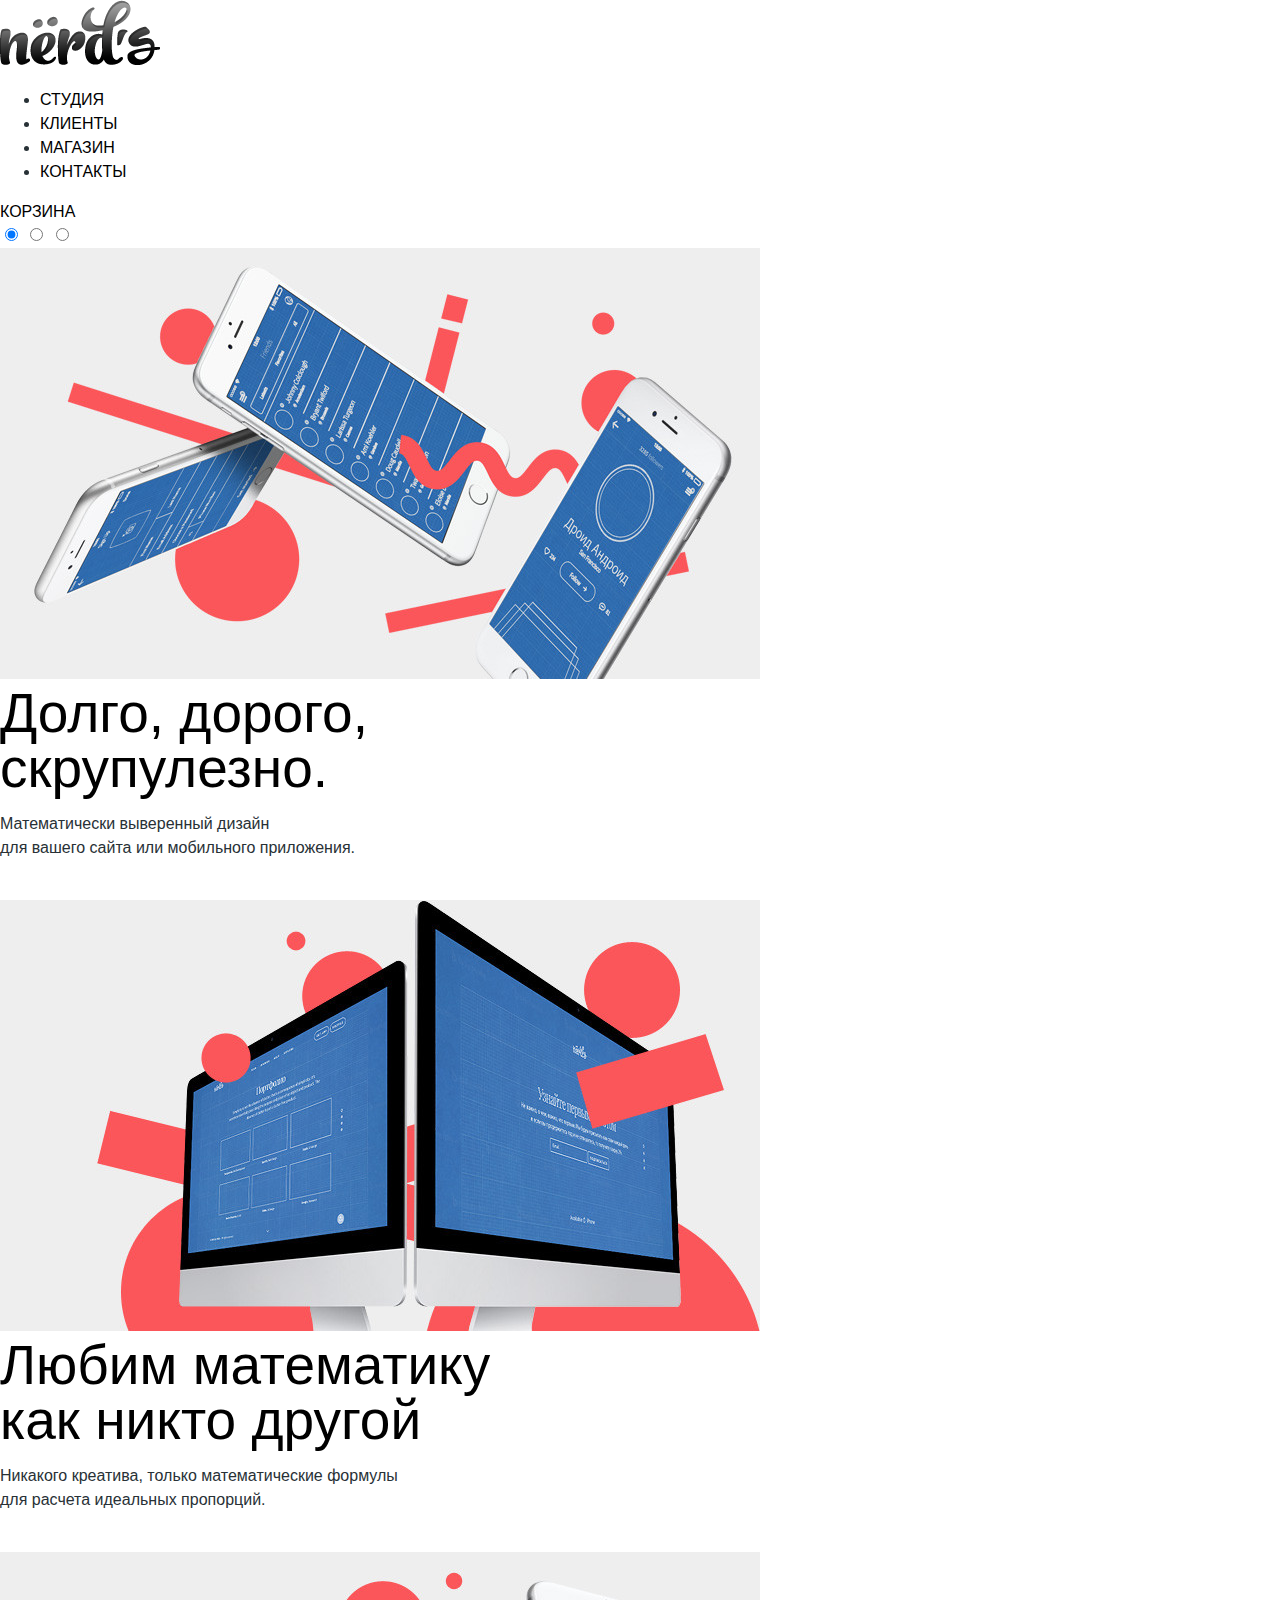
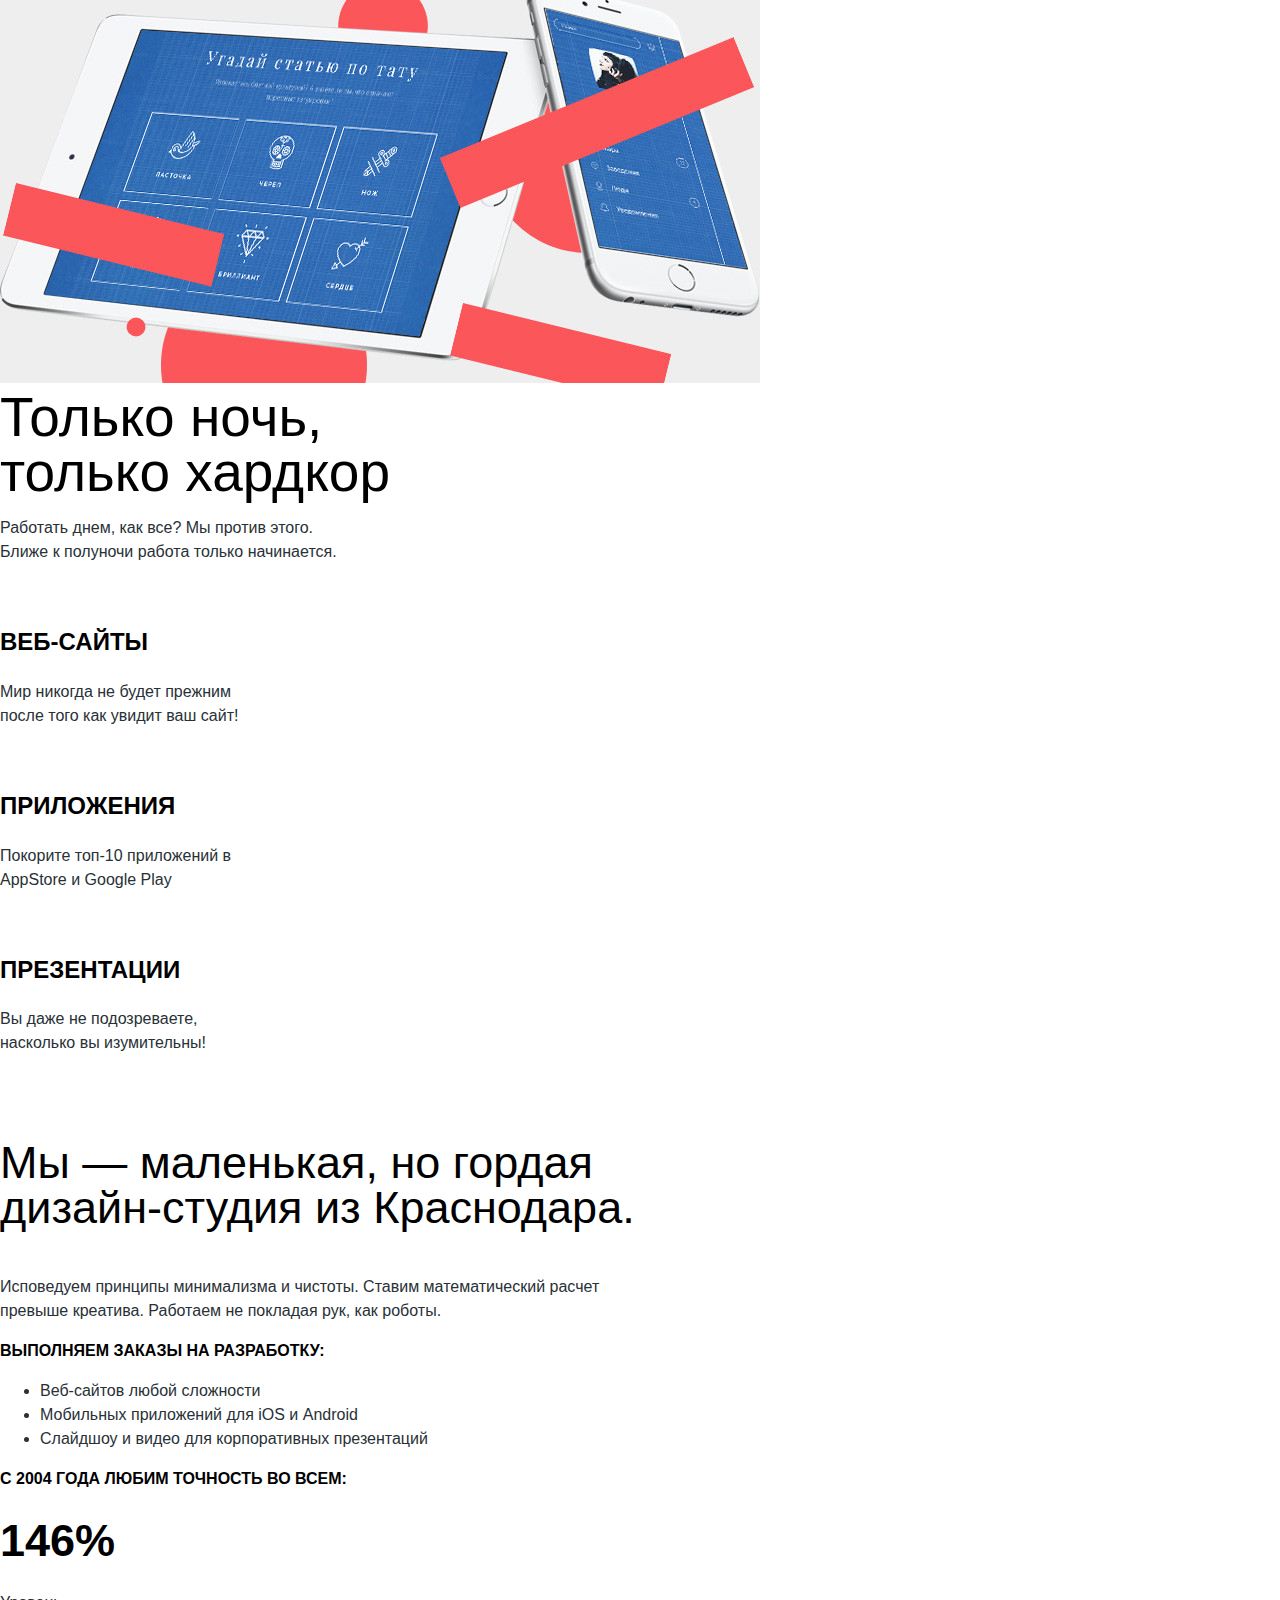
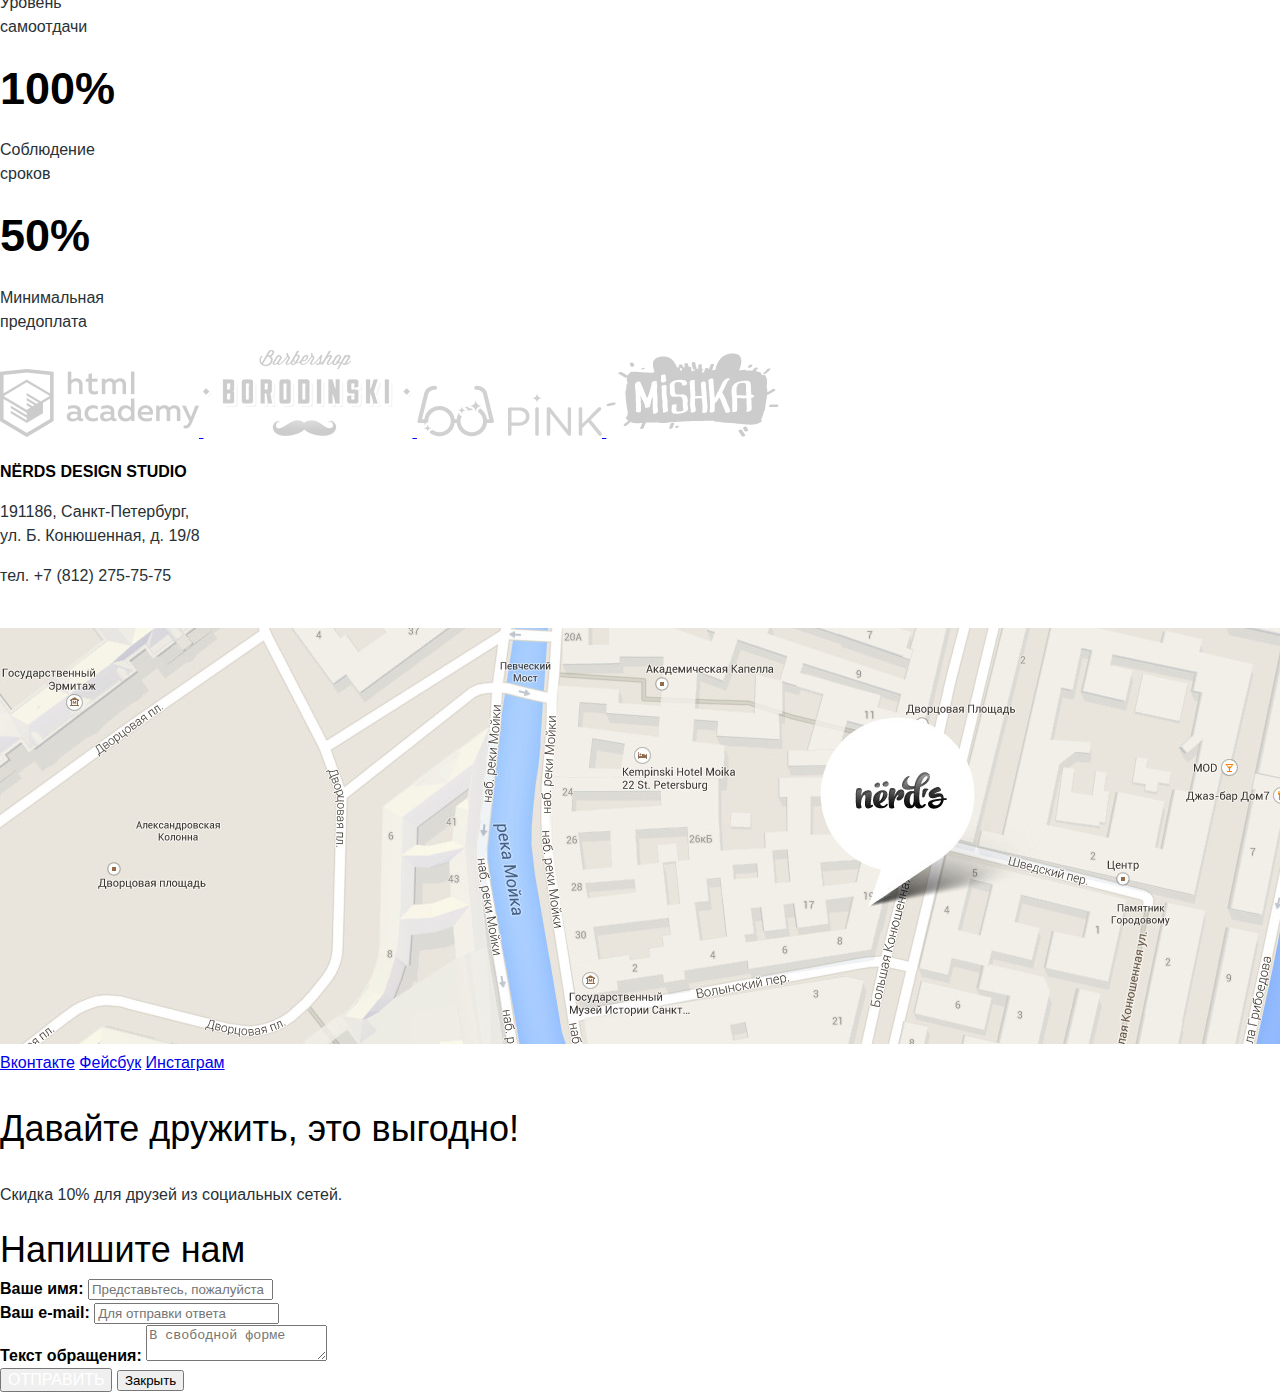
<file: index.html>
<!DOCTYPE html>
<html lang="ru">
  <head>
    <meta charset="utf-8">
    <title>HTML Academy: Нёрдс</title>
    <link href="css/style.css" rel="stylesheet">
  </head>
  <body>
    <header class="main-header">
      <div class="container">
        <div class="header-logo">
          <a href="#"><img src="img/nerds-logo.png" alt="Дизайн-студия «Нёрдс»" width="160" height="65"></a>
        </div>
        <nav class="main-navigation">
            <ul>
              <li>
                <a href="#">Студия</a>
              </li>
              <li>
                <a href="#">Клиенты</a>
              </li>
              <li>
                <a href="#">Магазин</a>
              </li>
              <li>
                <a href="#">Контакты</a>
              </li>
            </ul>
        </nav>
        <div class="user-block">
          <a class="login" href="#">Корзина</a>
        </div>
      </div>
    </header>


    <main class="container">
      <section>
        <div class="slider">
          <input type="radio" id="btn-1" name="toggle" checked>
          <input type="radio" id="btn-2" name="toggle">
          <input type="radio" id="btn-3" name="toggle">
          <div class="slider-controls">
            <label for="btn-1"></label>
            <label for="btn-2"></label>
            <label for="btn-3"></label>
          </div>
          <div class="slider-inner">
            <div class="slider-slides">
              <!-- Слайд 1 -->
              <div class="slider-item">
                <img src="img/slider-1.jpg" alt="Слайд 1" width="760" height="431">
                <div class="slider-header">Долго, дорого,<br>
                скрупулезно.</div>
                <p>Математически выверенный дизайн<br>
                для вашего сайта или мобильного приложения.</p>
                <a class="btn" href="#">Узнать больше</a>
              </div>
              <!-- Слайд 2 -->
              <div class="slider-item">
                <img src="img/slider-2.jpg" alt="Слайд 2" width="760" height="431">
                <div class="slider-header">Любим математику<br>
                как никто другой</div>
                <p>Никакого креатива, только математические формулы<br>
                для расчета идеальных пропорций.</p>
                <a class="btn" href="#">Узнать больше</a>
              </div>
              <!-- Слайд 3 -->
              <div class="slider-item">
                <img src="img/slider-3.jpg" alt="Слайд 3" width="760" height="431">
                <div class="slider-header">Только ночь,<br>
                только хардкор</div>
                <p>Работать днем, как все? Мы против этого.<br>
                Ближе к полуночи работа только начинается.<p>
                <a class="btn" href="#">Узнать больше</a>
              </div>
            </div>
          </div>
        </div>
      </section>

      <section class="service">
        <div class="service-item">
          <h2>Веб-сайты</h2>
          <p>Мир никогда не будет прежним<br>
          после того как увидит ваш сайт!</p>
          <a class="btn" href="#">Заказать</a>
        </div>
        <div class="service-item">
          <h2>Приложения</h2>
          <p>Покорите топ-10 приложений в<br>
          AppStore и Google Play</p>
          <a class="btn btn-green" href="#">Заказать</a>
        </div>
        <div class="service-item">
          <h2>Презентации</h2>
          <p>Вы даже не подозреваете,<br>
          насколько вы изумительны!</p>
          <a class="btn btn-yellow" href="#">Заказать</a>
        </div>
      </section>

      <section class="info">
      	<div class="info-studio">
      	  <p class="lead">Мы — маленькая, но гордая<br>
      	  дизайн-студия из Краснодара.</p>
      	  	<p>Исповедуем принципы минимализма и чистоты. Ставим математический расчет<br>
      	  	превыше креатива. Работаем не покладая рук, как роботы.</p>
      	  <h3>Выполняем заказы на разработку:</h3>
      	  <ul>
      	  	<li>Веб-сайтов любой сложности</li>
      	  	<li>Мобильных приложений для iOS и Android</li>
      	  	<li>Слайдшоу и видео для корпоративных презентаций</li>
      	  </ul>
      	</div>
      	<div class="info-results">
      	  <h3>С 2004 года любим точность во всем:</h3>
      	  <div class="percent">
      	  	<div class="percent-item">
      	  	  <span>146%</span>
      	  	  <p>Уровень<br>
      	  	  самоотдачи
      	  	</div>
      	  	<div class="percent-item">
      	  	  <span>100%</span>
      	  	  <p>Соблюдение<br>
      	  	  сроков</p>
      	  	</div>
      	  	<div class="percent-item">
      	  	  <span>50%</span>
      	  	  <p>Минимальная<br>
      	  	  предоплата</p>
      	  	</div>
      	  </div>
      	</div>
      </section>

      <section class="clients">
      	<a href="#" title="HTML Academy">
          <img src="img/client-logo-1.png" alt="HTML Academy" width="199" height="68">
        </a>
      	<a href="#" title="Барбершоп «Бородинский»">
          <img src="img/client-logo-2.png" alt="Барбершоп «Бородинский»" width="209" height="87">
        </a>
      	<a href="#" title="Pink">
          <img src="img/client-logo-3.png" alt="Pink" width="185" height="52">
        </a>
      	<a href="#" title="Mishka">
          <img src="img/client-logo-4.png" alt="Mishka" width="173" height="84">
        </a>
      </section>
    </main>


    <footer>
      <div class="container">
      	<section class="conacts-map">
      	  <div class="contacts">
      	  	<h3>NЁRDS DESIGN STUDIO</h3>
      	  	<p>191186, Санкт-Петербург,<br>
      	  	ул. Б. Конюшенная, д. 19/8</p>
			      <p>тел. +7 (812) 275-75-75</p>
      	  	<a class="btn" href="#">Напишите нам</a>
      	  </div>
      	  <div class="map">
      	  	<a href="#">
              <img src="img/map.jpg" width="1440" height="416" alt="Google maps">
            </a>
      	  </div>
      	</section>

        <section class="footer-social">
          <a class="social-btn social-btn-vk" href="#">Вконтакте</a>
          <a class="social-btn social-btn-fb" href="#">Фейсбук</a>
          <a class="social-btn social-btn-inst" href="#">Инстаграм</a>
          <p class="lead">Давайте дружить, это выгодно!</p>
          <p>Скидка 10% для друзей из социальных сетей.</p>
        </section>  
      </div>
    </footer>  

    <div class="popup-write-us">
      <div class="container">
        <div class="popup-header">Напишите нам</div>
        <form class="feedback-form" action="/keksby-mail" method="post">
          <div class="feedback-form-group">
            <label for="fullname">Ваше имя:</label>
            <input type="text" name="fullname" id="fullname" placeholder="Представьтесь, пожалуйста">
          </div>
          <div class="feedback-form-group">
            <label for="email">Ваш e-mail:</label>
            <input type="text" name="email" id="email" placeholder="Для отправки ответа">
          </div>
          <div class="feedback-form-group">
          <label for="letter">Текст обращения:</label>
          <textarea name="letter" id="letter" placeholder="В свободной форме"></textarea>
          </div>
          <input type="submit" class="btn" value="Отправить">
          <button type="button" class="close" title="Закрыть">Закрыть</button>
        </form>
      </div>
    </div>
  </body>
</html>
</file>
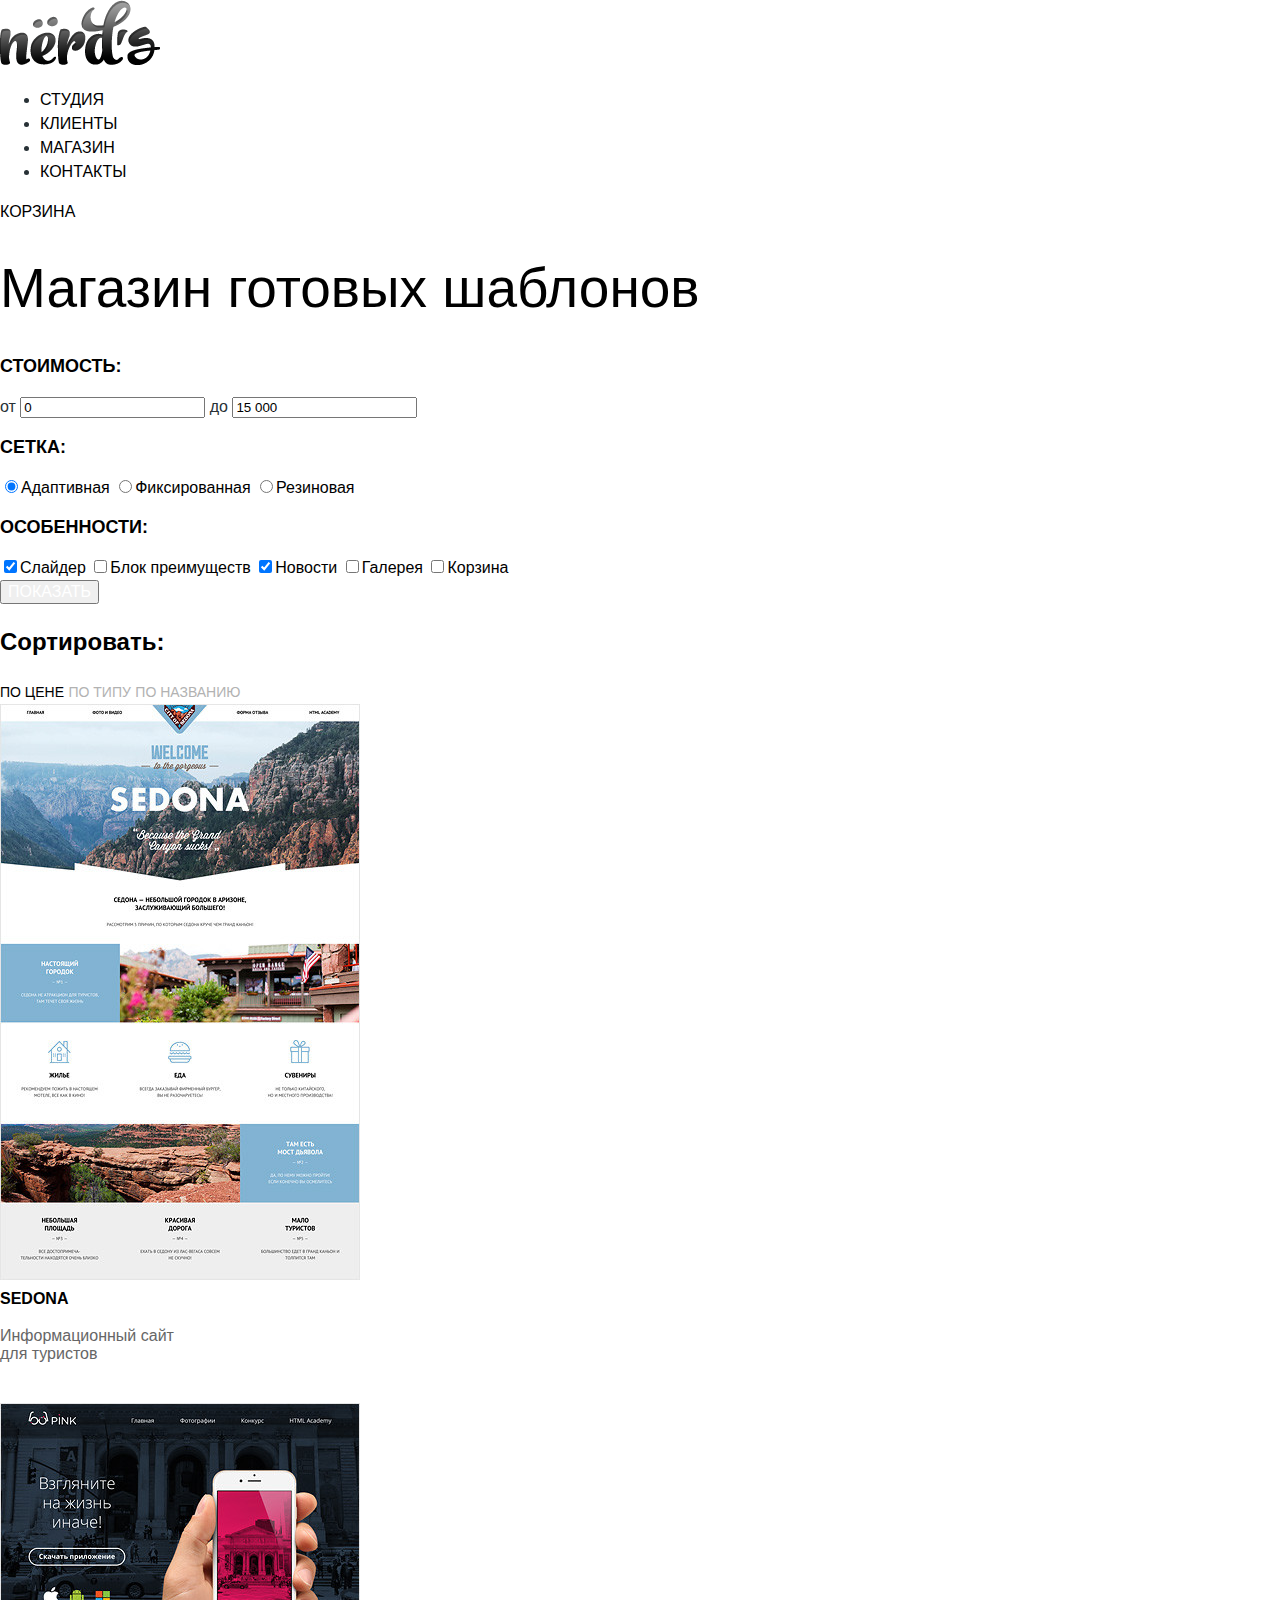
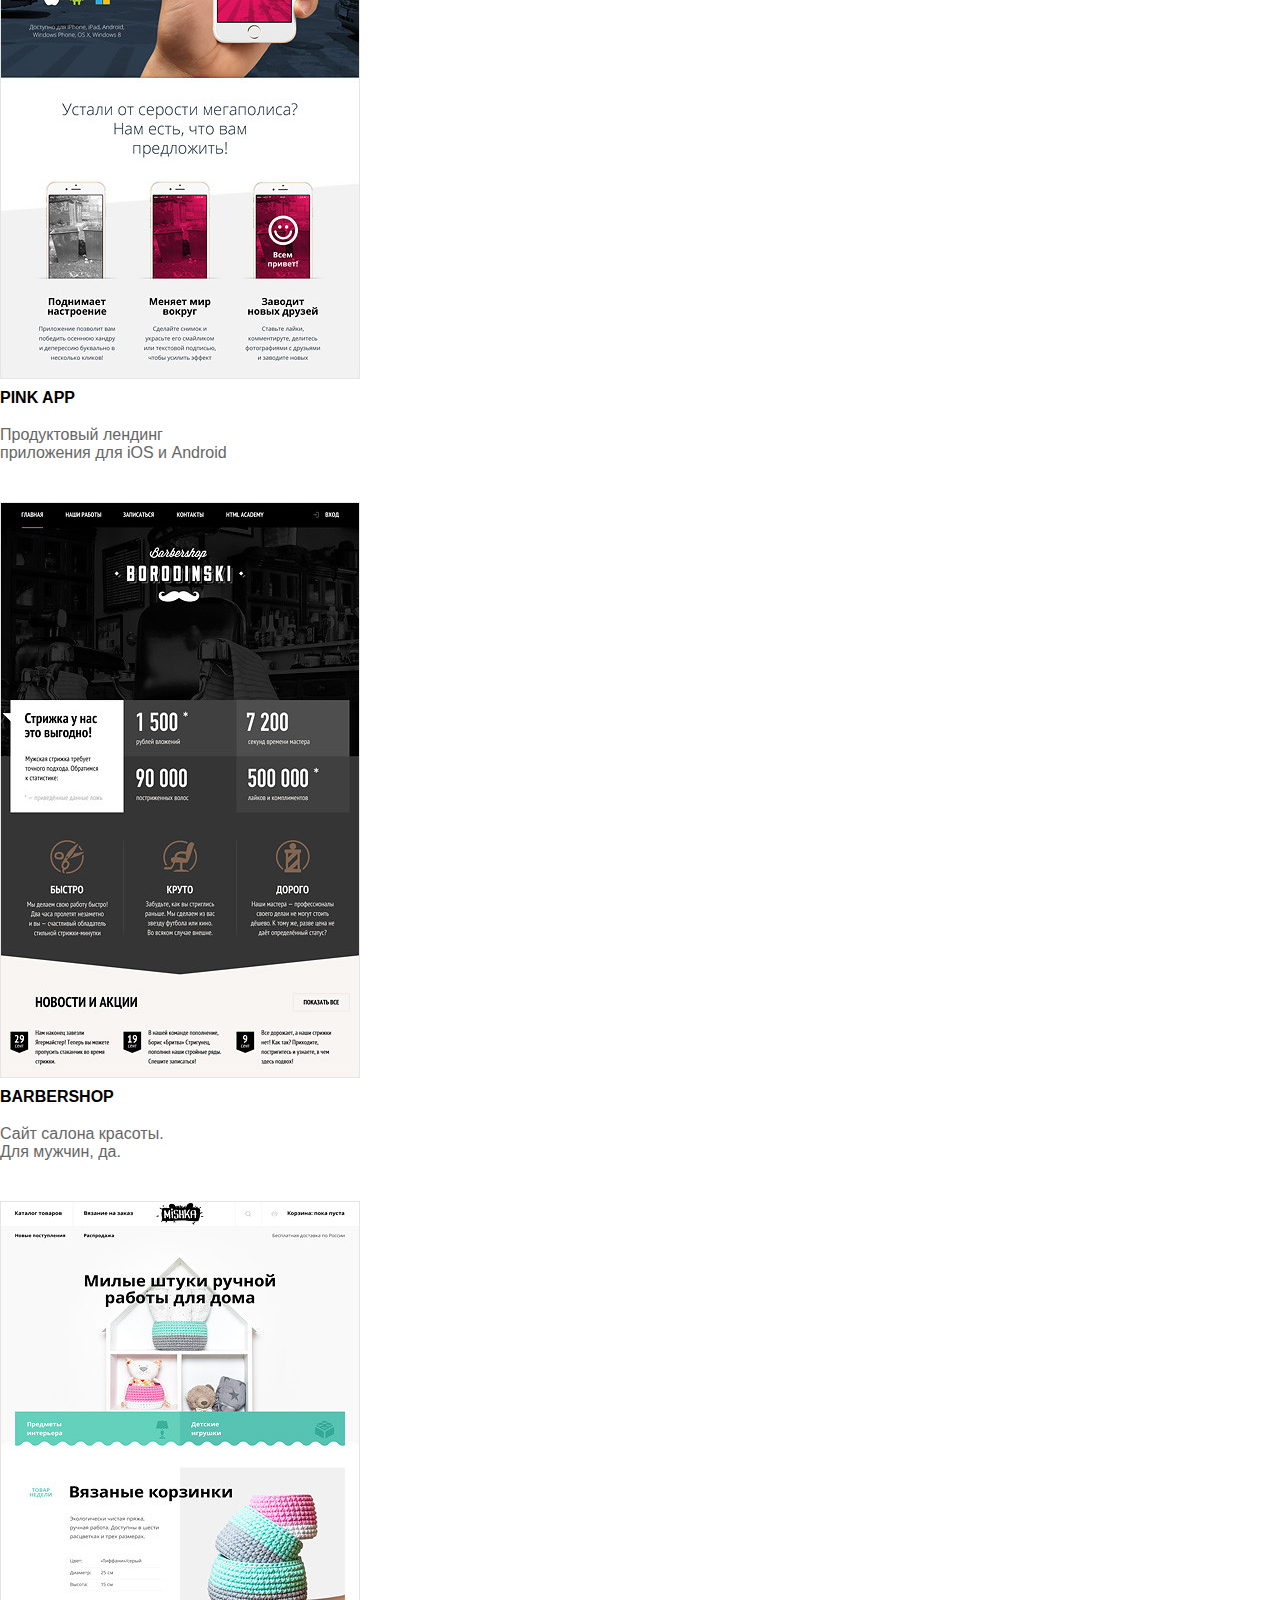
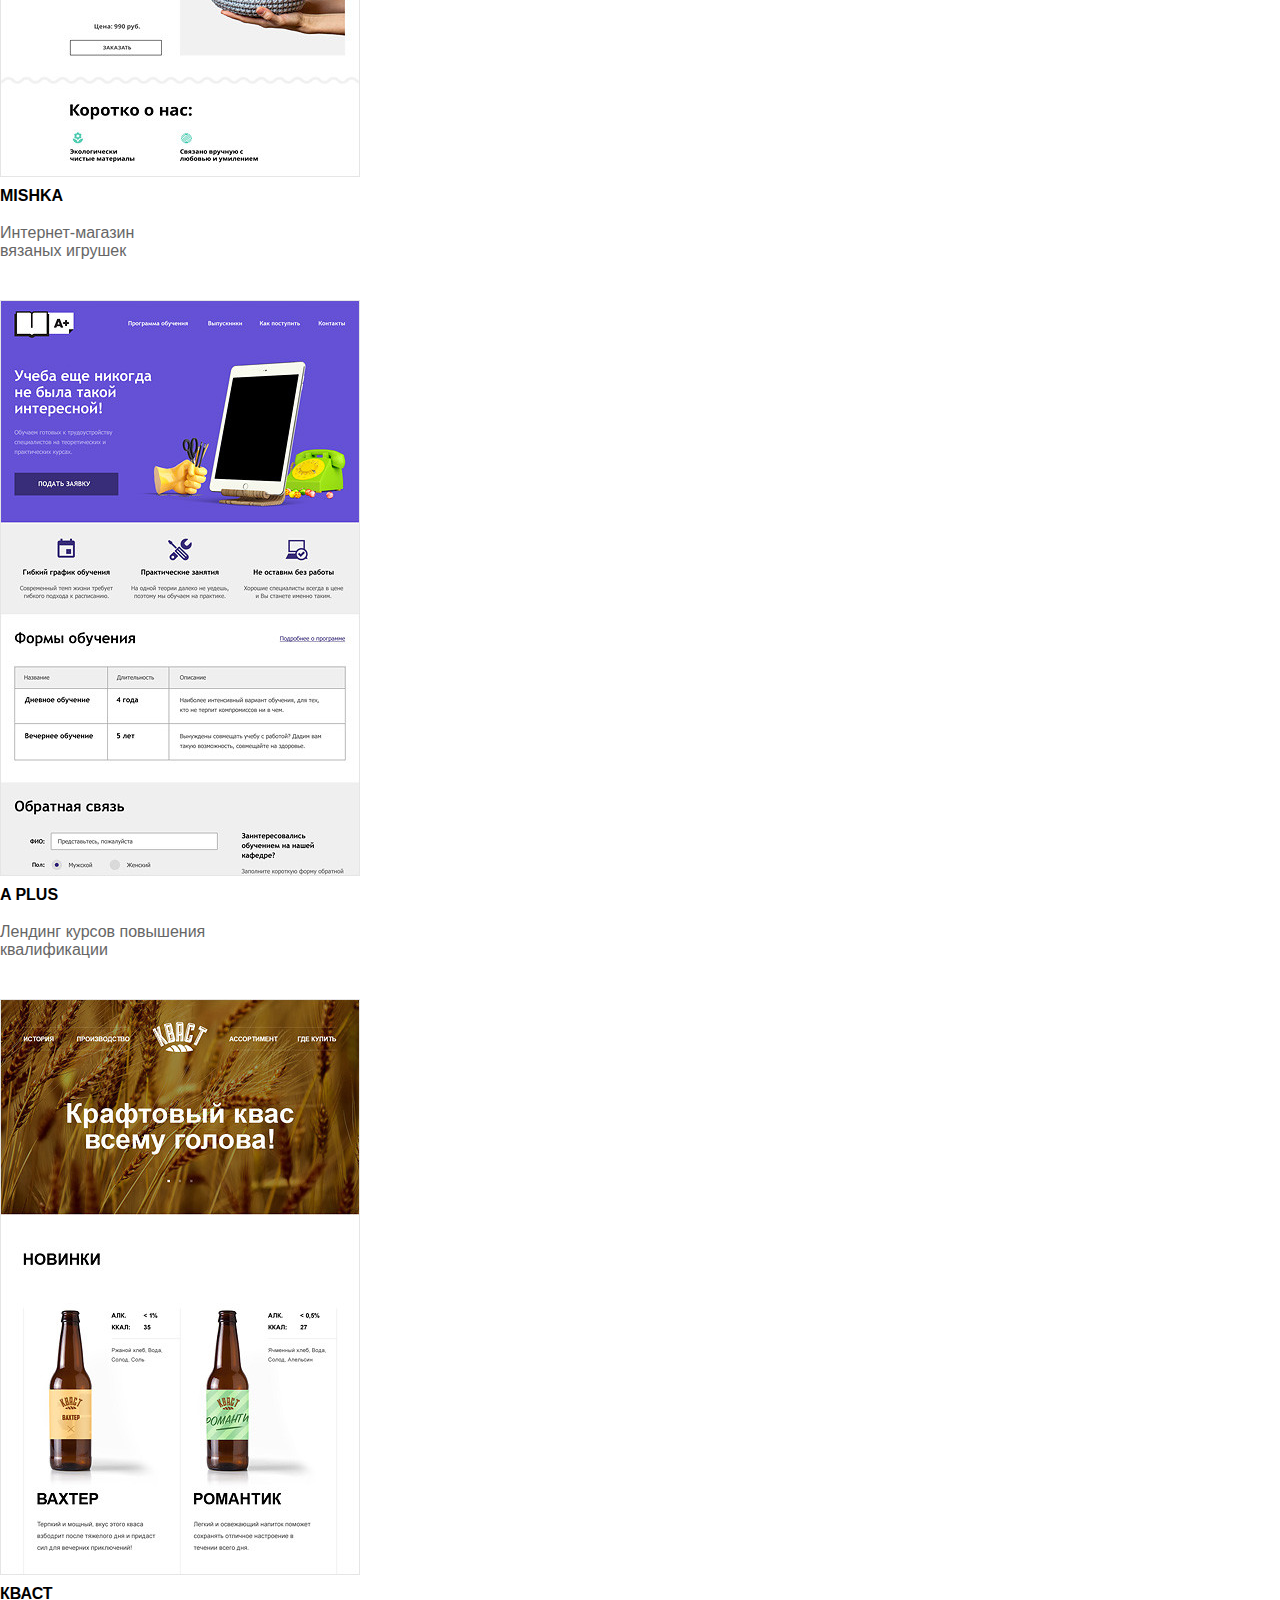
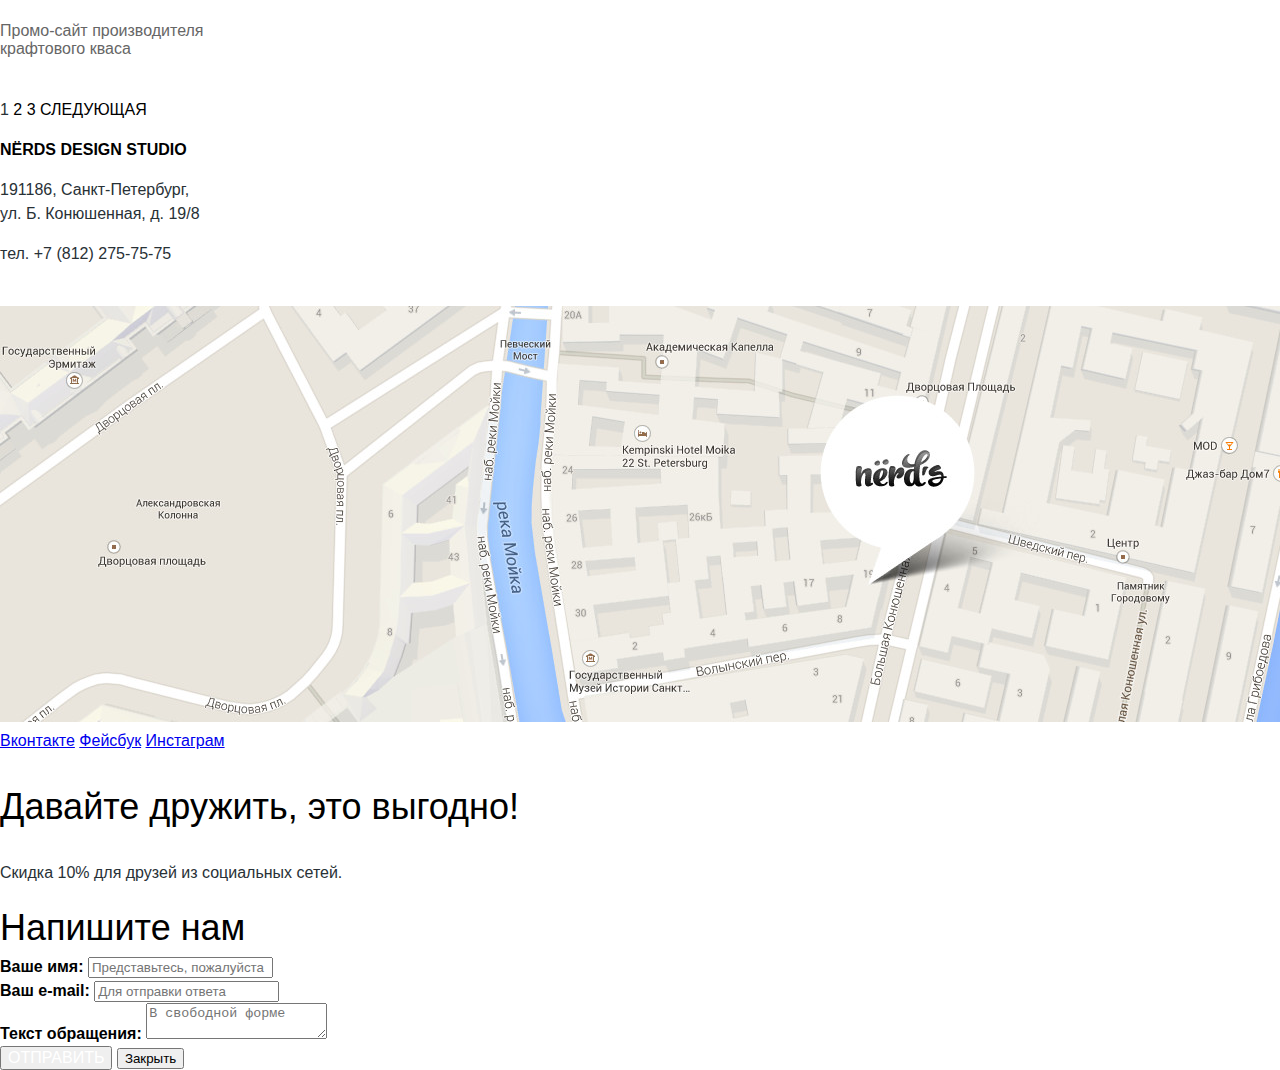
<file: inner.html>
<!DOCTYPE html>
<html lang="ru">
  <head>
    <meta charset="utf-8">
    <title>HTML Academy: Нёрдс. Каталог</title>
    <link href="css/style.css" rel="stylesheet">
  </head>
  <body>
    <header class="main-header">
	    <div class="container">
        <div class="header-logo">
          <a href="#"><img src="img/nerds-logo.png" alt="Дизайн-студия «Нёрдс»" width="160" height="65"></a>
        </div>
        <nav class="main-navigation">
            <ul>
              <li>
                <a href="#">Студия</a>
              </li>
              <li>
                <a href="#">Клиенты</a>
              </li>
              <li>
                <a href="#">Магазин</a>
              </li>
              <li>
                <a href="#">Контакты</a>
              </li>
            </ul>
        </nav>
        <div class="user-block">
          <a class="login" href="#">Корзина</a>
        </div>
      </div>
    </header>


    <main class="container">
      <section class="top">
        <h1>Магазин готовых шаблонов</h1>
      </section>

      <section class="left-sidebar">
        <form class="filter" action="#" method="get">
          <section class="filter-price">
            <h2>СТОИМОСТЬ:</h2>
            <div class="range-controls">
                <div class="scale"><div class="bar"></div></div>
                <div class="toggle min-toggle"></div>
                <div class="toggle max-toggle"></div>
            </div>
            <div class="price-controls">
                от <input class="min-price" type="text" value="0">
                до <input class="max-price" type="text" value="15 000">
            </div>
          </section>

          <section class="grid-types">
            <h2>СЕТКА:</h2>
            <div class="grid-types-radio">
              <label>
                <input type="radio" checked name="grid-type" value="1">Адаптивная
              </label>
              <label>
                <input type="radio" name="grid-type" value="2">Фиксированная
              </label>
              <label>
                <input type="radio" name="grid-type" value="3">Резиновая
              </label>
            </div>
          </section>

          <section class="features">
            <h2>ОСОБЕННОСТИ:</h2>
            <div class="features-checkbox">
              <label>
                <input type="checkbox" checked name="features[]" value="1">Слайдер
              </label>
              <label>
                <input type="checkbox" name="features[]" value="2">Блок преимуществ
              </label>
              <label>
                <input type="checkbox" checked name="features[]" value="3">Новости
              </label>
              <label>
                <input type="checkbox" name="features[]" value="4">Галерея
              </label>
              <label>
                <input type="checkbox" name="features[]" value="5">Корзина
              </label>
            </div>
          </section>

          <div class="left-sidebar-apply">
            <button type="submit" class="btn">ПОКАЗАТЬ</button>
          </div>
        </form>
      </section>

      <section class="templates-catalog">
        <section class="sorter">
          <h2>Сортировать:</h2>
          <div class="sorter-options">
            <a class="sorter-link active" href="#">По цене</a>
            <a class="sorter-link" href="#">По типу</a>
            <a class="sorter-link" href="#">По названию</a>
          </div>
          <div class="arrows">
            <a class="arrow-down active" href="#"></a>
            <a class="arrow-up" href="#"></a>
          </div>     
        </section>

        <section class="templates-cards">
          <article class="template-card">
            <a class="template-image" href="#" title="Шаблон «Sedona»">
              <img src="img/template-sedona.jpg" alt="Шаблон «Sedona»" width="360" height="576">
            </a>
            <div class="template-hover">
              <a href="#">Sedona</a>
              <p>Информационный сайт<br>
              для туристов</p>
              <a class="btn" href="#">9 900 руб.</a>
            </div>
          </article>
          <article class="template-card">
            <a class="template-image" href="#" title="Шаблон «Pink»">
              <img src="img/template-pink.jpg" alt="Шаблон «Pink»" width="360" height="576">
            </a>
            <div class="template-hover">
              <a href="#">Pink App</a>
              <p>Продуктовый лендинг<br>
              приложения для iOS и Android</p>
              <a class="btn" href="#">9 900 руб.</a>
            </div>            
          </article>
          <article class="template-card">
            <a class="template-image" href="#" title="Шаблон «Barbershop»">
              <img src="img/template-barbershop.jpg" alt="Шаблон «Barbershop»" width="360" height="576">
            </a>
            <div class="template-hover">
              <a href="#">Barbershop</a>
              <p>Сайт салона красоты.<br>
              Для мужчин, да.</p>
              <a class="btn" href="#">9 900 руб.</a>
            </div>
          </article>
          <article class="template-card">
            <a class="template-image" href="#" title="Шаблон «Mishka»">
              <img src="img/template-mishka.jpg" alt="Шаблон «Mishka»" width="360" height="576">
            </a>
            <div class="template-hover">
              <a href="#">MISHKA</a>
              <p>Интернет-магазин<br>
              вязаных игрушек</p>
              <a class="btn" href="#">9 900 руб.</a>
            </div>          
          </article>
          <article class="template-card">
            <a class="template-image" href="#" title="Шаблон «А+»">
              <img src="img/template-aplus.jpg" alt="Шаблон «А+»" width="360" height="576">
            </a>
            <div class="template-hover">
              <a href="#">A Plus</a>
              <p>Лендинг курсов повышения<br>
              квалификации</p>
              <a class="btn" href="#">9 900 руб.</a>
            </div>           
          </article>
          <article class="template-card">
            <a class="template-image" href="#" title="Шаблон «Кваст»">
              <img src="img/template-kvast.jpg" alt="Шаблон «Кваст»" width="360" height="576">
            </a>
            <div class="template-hover">
              <a href="#">КВАСТ</a>
              <p>Промо-сайт производителя<br>
              крафтового кваса</p>
              <a class="btn" href="#">9 900 руб.</a>
            </div>            
          </article>
        </section>

        <nav class="paginator">
          <span>1</span>
          <a href="#">2</a>
          <a href="#">3</a>
          <a class="paginator-next" href="#">следующая</a>
        </nav> 
      </section>
    </main>


    <footer>
      <div class="container">
        <section class="conacts-map">
          <div class="contacts">
            <h3>NЁRDS DESIGN STUDIO</h3>
            <p>191186, Санкт-Петербург,<br>
            ул. Б. Конюшенная, д. 19/8</p>
            <p>тел. +7 (812) 275-75-75</p>
            <a class="btn" href="#">Напишите нам</a>
          </div>
          <div class="map">
            <a href="#">
              <img src="img/map.jpg" width="1440" height="416" alt="Google maps">
            </a>
          </div>
        </section>

        <section class="footer-social">
          <a class="social-btn social-btn-vk" href="#">Вконтакте</a>
          <a class="social-btn social-btn-fb" href="#">Фейсбук</a>
          <a class="social-btn social-btn-inst" href="#">Инстаграм</a>
          <p class="lead">Давайте дружить, это выгодно!</p>
          <p>Скидка 10% для друзей из социальных сетей.</p>
        </section>  
      </div>
    </footer>  

    <div class="popup-write-us">
      <div class="container">
        <div class="popup-header">Напишите нам</div>
        <form class="feedback-form" action="/keksby-mail" method="post">
          <div class="feedback-form-group">
            <label for="fullname">Ваше имя:</label>
            <input type="text" name="fullname" id="fullname" placeholder="Представьтесь, пожалуйста">
          </div>
          <div class="feedback-form-group">
            <label for="email">Ваш e-mail:</label>
            <input type="text" name="email" id="email" placeholder="Для отправки ответа">
          </div>
          <div class="feedback-form-group">
          <label for="letter">Текст обращения:</label>
          <textarea name="letter" id="letter" placeholder="В свободной форме"></textarea>
          </div>
          <input type="submit" class="btn" value="Отправить">
          <button type="button" class="close" title="Закрыть">Закрыть</button>
        </form>
      </div>
    </div>
  </body>
</html>
</file>
<file: css/style.css>
body {
    margin: 0;
    font-family: "Roboto", Arial, sans-serif;
    font-size: 16px;
    line-height: 1.5;
    font-weight: normal;
    color: #283136;
}

h1 {
    font-family: "Roboto Medium", Arial, sans-serif;
    font-weight: normal;
    color: #000000;
}

.top h1 {
    font-size: 55px;
    line-height: 55px;
}

h2 {
    font-family: "Roboto", Arial, sans-serif;
    font-weight: bold;
    color: #000000;
}

.service h2 {
    font-size: 24px;
    text-transform: uppercase;
}

.left-sidebar h2 {
    font-size: 18px;
    text-transform: uppercase;
}

h3 {
    font-family: "Roboto", Arial, sans-serif;
    font-weight: bold;
    font-size: 16px;
    text-transform: uppercase;
    color: #000000;
}

.slider-header {
    font-family: "Roboto Medium", Arial, sans-serif;
    font-size: 55px;
    font-weight: normal;
    line-height: 55px;
    color: #000000;
}

.btn {
    font-family: "Roboto Medium", Arial, sans-serif;
    font-weight: normal;
    font-size: 16px;
    text-decoration: none;
    text-transform: uppercase;
    color: #ffffff;
}

.info-studio .lead {
    font-family: "Roboto Medium", Arial, sans-serif;
    font-weight: normal;
    font-size: 45px;
    line-height: 45px;
    color: #000000;
}

.main-header a {
    font-family: "Roboto Medium", Arial, sans-serif;
    font-size: 16px;
    font-weight: normal;
    text-transform: uppercase;
    text-decoration: none;
    color: #000000;
}

.service a {
    font-family: "Roboto Medium", Arial, sans-serif;
    font-size: 16px;
    font-weight: normal;
    color: #ffffff;
    text-transform: uppercase;
    text-decoration: none;
}

.percent span {
    font-family: "Roboto", Arial, sans-serif;
    font-weight: bold;
    font-size: 45px;
    color: #000000;
}

.sorter a {
    font-size: 14px;
    color: #b2b2b2;
    text-transform: uppercase;
    text-decoration: none;
}

.sorter .active {
    font-family: "Roboto Medium", Arial, sans-serif;
    color: #000000;
}

.templates-cards a {
    font-size: 16px;
    font-weight: bold;
    text-transform: uppercase;
    text-decoration: none;
    color: #000000;
}

.templates-cards .btn {
    font-family: "Roboto Medium", Arial, sans-serif;
    font-weight: normal;
    font-size: 16px;
    text-decoration: none;
    text-transform: uppercase;
    color: #ffffff;
}

.templates-cards p {
    font-size: 16px;
    line-height: 18px;
    color: #666666;
}

.paginator a {
    font-family: "Roboto Medium", Arial, sans-serif;
    font-size: 16px;
    text-transform: uppercase;
    text-decoration: none;
    color: #000000;
}

.footer-social .lead {
    font-family: "Roboto Medium", Arial, sans-serif;
    font-weight: normal;
    font-size: 36px;
    line-height: 36px;
    color: #000000;
}

.popup-header {
    font-family: "Roboto Medium", Arial, sans-serif;
    font-weight: normal;
    font-size: 36px;
    color: #000000;
}

label {
    font-family: "Roboto", Arial, sans-serif;
    font-size: 16px;
    font-weight: normal;
    color: #000000;
}

.popup-write-us label {
    font-weight: bold;
}
</file>
